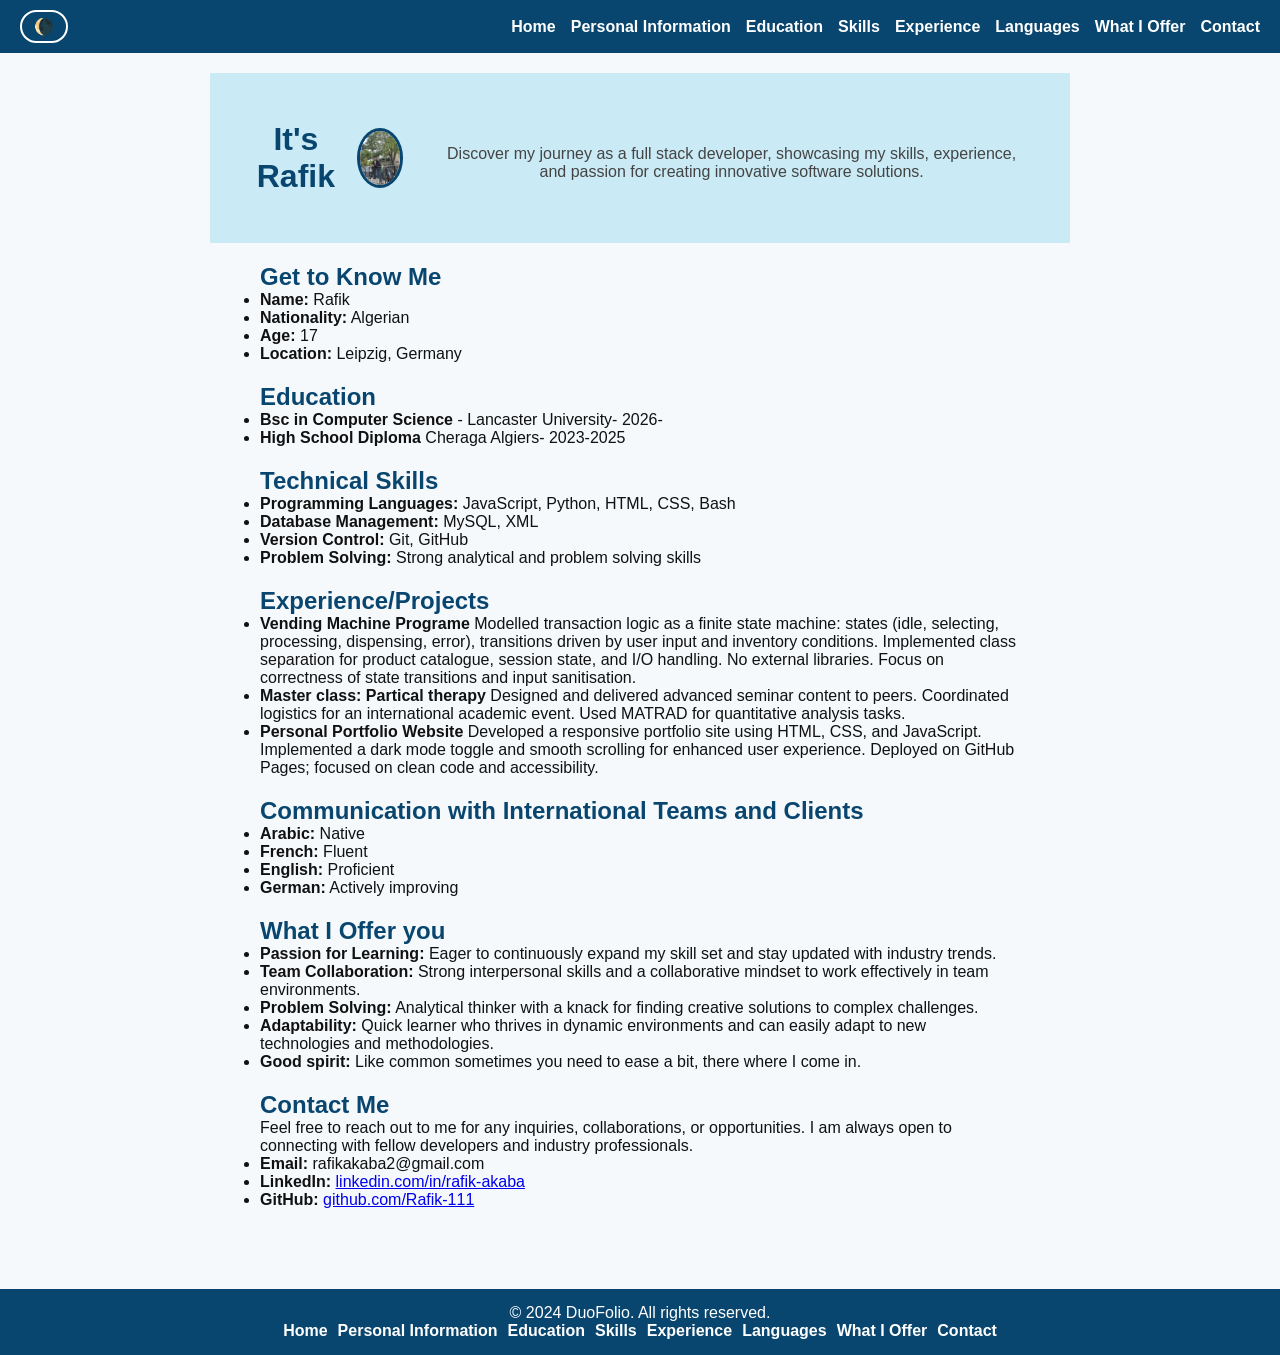
<file: cv-rafik.html>
<!DOCTYPE html>
<html lang="en">
<head>
    <meta charset="UTF-8">
    <meta name="viewport" content="width=device-width, initial-scale=1.0">
    <title>"DuoFolio - Rafik's CV"</title>
    <link rel="stylesheet" href="assets\style.css">
    <script src="assets\script.js" defer></script>
</head>
<body>
    <header>
        <button id="themeButton" aria-label="Toggle Dark Mode"> 🌘</button>
        <nav>
            <ul>
                <li><a href="index.html" >Home</a></li>
                <li><a href="#personal-information">Personal Information</a></li>
                <li><a href="#education">Education</a></li>
                <li><a href="#skills">Skills</a></li>
                <li><a href="#experience">Experience</a></li>
                <li><a href="#languages">Languages</a></li>
                <li><a href="#offers">What I Offer</a></li>
                <li><a href="#contact">Contact</a></li>
            </ul>
        </nav>
    </header>
    <main id="cv">
    <hero id="hero">
        <h1>It's Rafik   <img width="100" height="100" 
            <source src="assets\image\IMG_1651.jpeg" alt="Rafik"></h1>
        <p>Discover my journey as a full stack developer, showcasing my skills, experience, and passion for creating innovative software solutions.</p>
    
    </hero>
    <section id="Personal-Information">
        <h2>Get to Know Me</h2>
        <ul>
            <li><strong>Name:</strong> Rafik</li>   
            <li><strong>Nationality:</strong> Algerian</li>
            <li><strong>Age:</strong> 17</li>
            <li><strong>Location:</strong> Leipzig, Germany</li>
        </ul>
    </section>
    <section id="Education">
        <h2>Education</h2>
            <ul>
                <li><strong> Bsc in Computer Science</strong> - Lancaster University- 2026-</li>
                <li><strong>High School Diploma</strong> Cheraga Algiers- 2023-2025</li>
            </ul>
    </section>
    <section id="Skills">
        <h2>Technical Skills</h2>
        <ul>
            <li><strong>Programming Languages:</strong> JavaScript, Python, HTML, CSS, Bash</li>
            <li><strong>Database Management:</strong> MySQL, XML</li>
            <li><strong>Version Control:</strong> Git, GitHub</li>
            <li><strong>Problem Solving:</strong> Strong analytical and problem solving skills</li>
        </ul>
    </section>

    <section id="Experience">
        <h2>Experience/Projects</h2>
        <ul>
            <li><strong>Vending Machine Programe</strong> 
                Modelled transaction logic as a finite state machine: states (idle, selecting, processing, dispensing, error), transitions driven by user input and inventory conditions.
                 Implemented class separation for product catalogue, session state, and I/O handling. No external libraries. 
                 Focus on correctness of state transitions and input sanitisation.
            </li>
            <li><strong>Master class: Partical therapy</strong> 
                Designed and delivered advanced seminar content to peers.
                Coordinated logistics for an international academic event. 
                Used MATRAD for quantitative analysis tasks.
            </li>
            <li><strong>Personal Portfolio Website</strong> 
                    Developed a responsive portfolio site using HTML, CSS, and JavaScript. 
                    Implemented a dark mode toggle and smooth scrolling for enhanced user experience. 
                    Deployed on GitHub Pages; focused on clean code and accessibility.
            </li>
        </ul>    
    </section>
    <section id="languages">
        <h2>Communication with International Teams and Clients</h2>
        <ul>
            <li><strong>Arabic:</strong> Native</li>
            <li><strong>French:</strong> Fluent</li>
            <li><strong>English:</strong> Proficient</li>
            <li><strong>German:</strong> Actively improving</li>
        </ul>
    </section>
    <section id="offers">
        <h2>What I Offer you</h2>
        <ul>
            <li><strong>Passion for Learning:</strong> Eager to continuously expand my skill set and stay updated with industry trends.</li>
            <li><strong>Team Collaboration:</strong> Strong interpersonal skills and a collaborative mindset to work effectively in team environments.</li>
            <li><strong>Problem Solving:</strong> Analytical thinker with a knack for finding creative solutions to complex challenges.</li>
            <li><strong>Adaptability:</strong> Quick learner who thrives in dynamic environments and can easily adapt to new technologies and methodologies.</li>
            <li><strong>Good spirit:</strong> Like common sometimes you need to ease a bit, there where I come in.</li>
        </ul>    
    </section>
    <section id="contact">
        <h2>Contact Me</h2>
        <p>Feel free to reach out to me for any inquiries, collaborations, or opportunities. I am always open to connecting with fellow developers and industry professionals.</p>
        <ul>
            <li><strong>Email:</strong> rafikakaba2@gmail.com</li>
            <li><strong>LinkedIn:</strong> <a href="https://www.linkedin.com/in/rafik-akaba-3a70813aa/">linkedin.com/in/rafik-akaba</a></li>
            <li><strong>GitHub:</strong> <a href="https://github.com/Rafik-111">github.com/Rafik-111</a></li>
        </ul>
    </section>
    </main>
</body>
<footer>
    <p>&copy; 2024 DuoFolio. All rights reserved.</p>
     <nav>
            <ul>
                <li><a href="#hero" >Home</a></li>
                <li><a href="#personal-information">Personal Information</a></li>
                <li><a href="#education">Education</a></li>
                <li><a href="#skills">Skills</a></li>
                <li><a href="#experience">Experience</a></li>
                <li><a href="#languages">Languages</a></li>
                <li><a href="#offers">What I Offer</a></li>
                <li><a href="#contact">Contact</a></li>
            </ul>
        </nav>
</footer>
</file>
